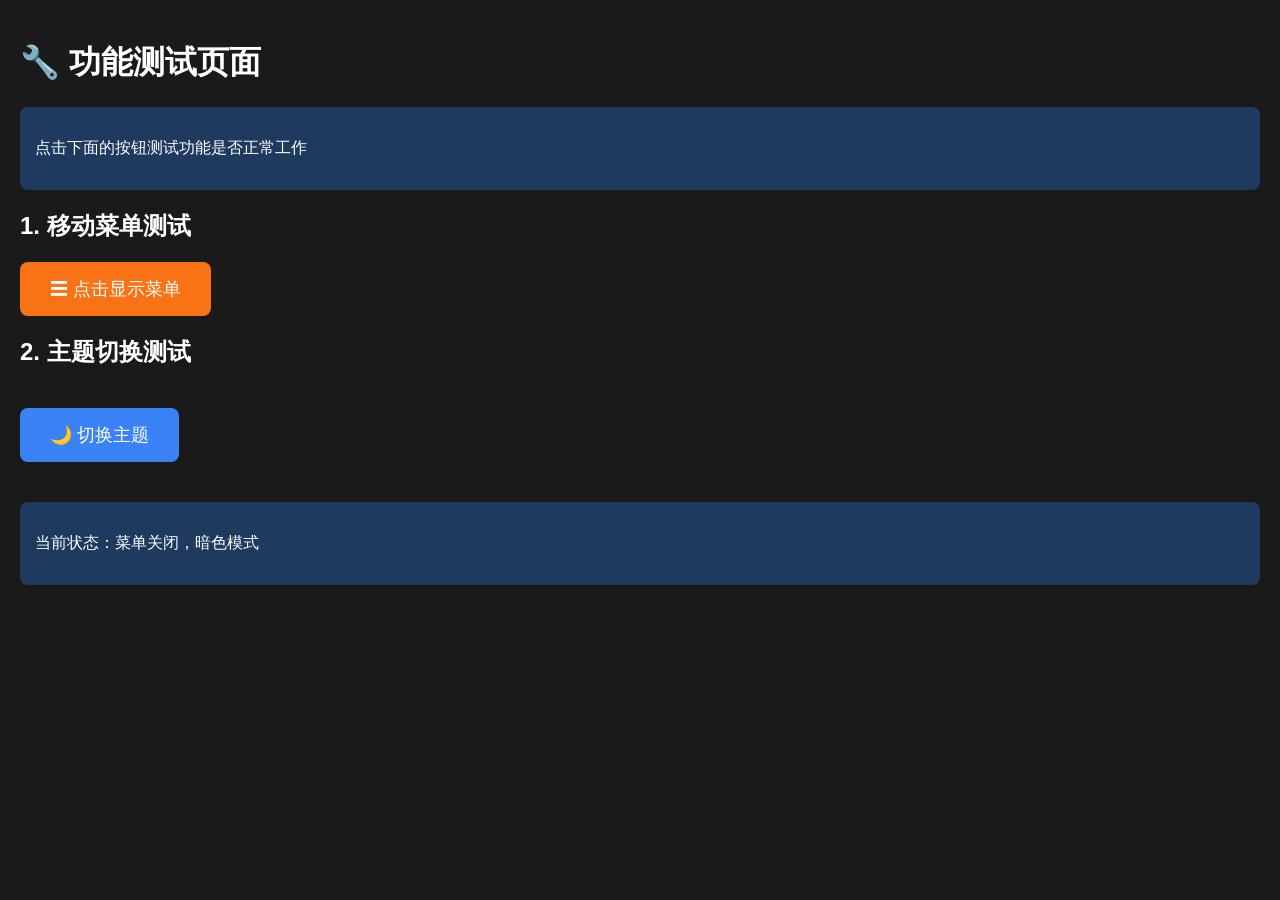
<file: test.html>
<!DOCTYPE html>
<html lang="zh-CN" class="dark">
<head>
  <meta charset="UTF-8">
  <meta name="viewport" content="width=device-width, initial-scale=1.0">
  <title>测试页面</title>
  <style>
    body { font-family: Arial, sans-serif; margin: 0; padding: 20px; }
    .dark body { background: #1a1a1a; color: white; }
    .light body { background: white; color: black; }
    
    #menu-btn {
      display: block;
      background: #f97316;
      color: white;
      border: none;
      padding: 15px 30px;
      font-size: 18px;
      border-radius: 8px;
      cursor: pointer;
      margin: 20px 0;
    }
    
    #mobile-menu {
      display: none;
      background: white;
      border-radius: 12px;
      padding: 1rem;
      margin-top: 1rem;
      box-shadow: 0 4px 20px rgba(0,0,0,0.1);
    }
    
    #mobile-menu a {
      display: block;
      padding: 12px;
      margin-bottom: 8px;
      background: #f3f4f6;
      border-radius: 8px;
      text-decoration: none;
      color: #1f2937;
      text-align: center;
    }
    
    #mobile-menu a:last-child { margin-bottom: 0; }
    
    .dark #mobile-menu {
      background: #374151;
    }
    
    .dark #mobile-menu a {
      background: #4b5563;
      color: white;
    }
    
    #theme-btn {
      background: #3b82f6;
      color: white;
      border: none;
      padding: 15px 30px;
      font-size: 18px;
      border-radius: 8px;
      cursor: pointer;
      margin: 20px 0;
    }
    
    .info { background: #dbeafe; padding: 15px; border-radius: 8px; margin: 20px 0; }
    .dark .info { background: #1e3a5f; }
  </style>
</head>
<body>
  <h1>🔧 功能测试页面</h1>
  
  <div class="info">
    <p>点击下面的按钮测试功能是否正常工作</p>
  </div>
  
  <h2>1. 移动菜单测试</h2>
  <button id="menu-btn">☰ 点击显示菜单</button>
  
  <div id="mobile-menu">
    <a href="/">首页</a>
    <a href="/blog.html">分享</a>
    <a href="/links.html">交友</a>
    <a href="/about.html">关于</a>
  </div>
  
  <h2>2. 主题切换测试</h2>
  <button id="theme-btn">🌙 切换主题</button>
  
  <div class="info">
    <p id="status">当前状态：菜单关闭，暗色模式</p>
  </div>

  <script>
    console.log('JavaScript 开始执行');
    
    // 获取元素
    const menuBtn = document.getElementById('menu-btn');
    const mobileMenu = document.getElementById('mobile-menu');
    const themeBtn = document.getElementById('theme-btn');
    const status = document.getElementById('status');
    const html = document.documentElement;
    
    let menuOpen = false;
    let isDark = true;
    
    // 检查元素是否存在
    console.log('menuBtn:', menuBtn);
    console.log('mobileMenu:', mobileMenu);
    console.log('themeBtn:', themeBtn);
    
    // 菜单按钮点击事件
    if (menuBtn) {
      menuBtn.onclick = function() {
        console.log('菜单按钮被点击');
        menuOpen = !menuOpen;
        if (menuOpen) {
          mobileMenu.style.display = 'block';
          menuBtn.textContent = '✕ 点击隐藏菜单';
          status.textContent = '当前状态：菜单打开，' + (isDark ? '暗色模式' : '亮色模式');
        } else {
          mobileMenu.style.display = 'none';
          menuBtn.textContent = '☰ 点击显示菜单';
          status.textContent = '当前状态：菜单关闭，' + (isDark ? '暗色模式' : '亮色模式');
        }
      };
    } else {
      console.error('未找到菜单按钮');
    }
    
    // 主题按钮点击事件
    if (themeBtn) {
      themeBtn.onclick = function() {
        console.log('主题按钮被点击');
        isDark = !isDark;
        if (isDark) {
          html.className = 'dark';
          themeBtn.textContent = '🌙 切换到亮色模式';
        } else {
          html.className = 'light';
          themeBtn.textContent = '☀️ 切换到暗色模式';
        }
        status.textContent = '当前状态：' + (menuOpen ? '菜单打开' : '菜单关闭') + '，' + (isDark ? '暗色模式' : '亮色模式');
      };
    } else {
      console.error('未找到主题按钮');
    }
    
    // 初始化
    console.log('初始化完成');
    status.textContent = '当前状态：菜单关闭，暗色模式';
  </script>
</body>
</html>
</file>
